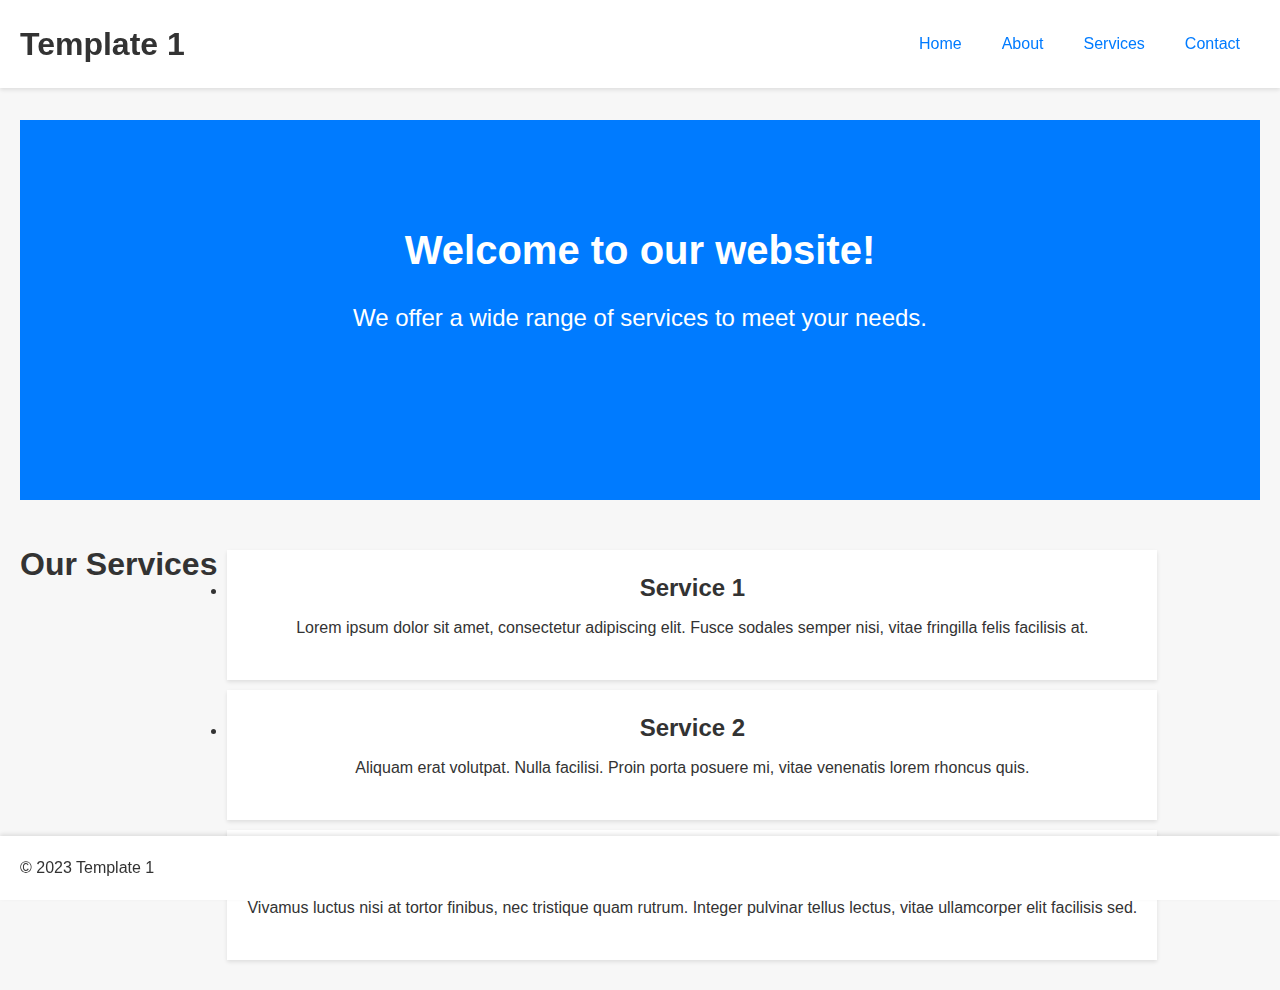
<file: template1.html>
<!DOCTYPE html>
<html>
  <head>
    <title>Template 1 - Blank Tabs</title>
    <meta charset="UTF-8" />
    <meta name="viewport" content="width=device-width, initial-scale=1.0" />
    <link rel="stylesheet" href="style.css" />
  </head>
  <body>
    <header>
      <h1>Template 1</h1>
      <nav>
        <ul>
          <li><a href="#">Home</a></li>
          <li><a href="#">About</a></li>
          <li><a href="#">Services</a></li>
          <li><a href="#">Contact</a></li>
        </ul>
      </nav>
    </header>
    <main>
      <section class="hero">
        <h2>Welcome to our website!</h2>
        <p>We offer a wide range of services to meet your needs.</p>
        <a href="#" class="button">Learn More</a>
      </section>
      <section class="features">
        <h3>Our Services</h3>
        <ul>
          <li>
            <h4>Service 1</h4>
            <p>
              Lorem ipsum dolor sit amet, consectetur adipiscing elit. Fusce
              sodales semper nisi, vitae fringilla felis facilisis at.
            </p>
          </li>
          <li>
            <h4>Service 2</h4>
            <p>
              Aliquam erat volutpat. Nulla facilisi. Proin porta posuere mi,
              vitae venenatis lorem rhoncus quis.
            </p>
          </li>
          <li>
            <h4>Service 3</h4>
            <p>
              Vivamus luctus nisi at tortor finibus, nec tristique quam rutrum.
              Integer pulvinar tellus lectus, vitae ullamcorper elit facilisis
              sed.
            </p>
          </li>
        </ul>
      </section>
    </main>
    <footer>
      <p>&copy; 2023 Template 1</p>
    </footer>
  </body>
</html>
</file>
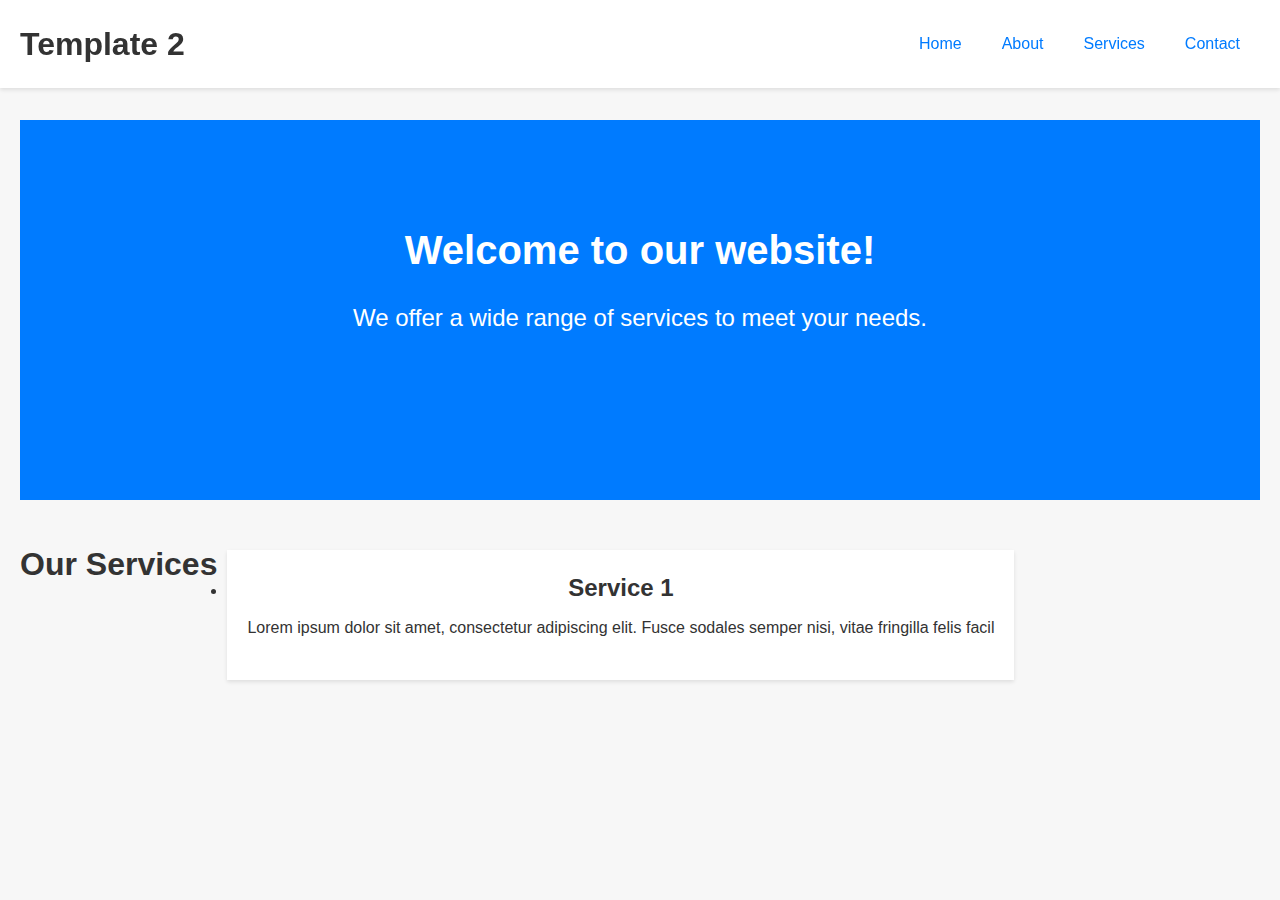
<file: template2.html>
<!DOCTYPE html>
<html>
  <head>
    <title>Template 2 - Blank Tabs</title>
    <meta charset="UTF-8" />
    <meta name="viewport" content="width=device-width, initial-scale=1.0" />
    <link rel="stylesheet" href="style.css" />
  </head>
  <body>
    <header>
      <h1>Template 2</h1>
      <nav>
        <ul>
          <li><a href="#">Home</a></li>
          <li><a href="#">About</a></li>
          <li><a href="#">Services</a></li>
          <li><a href="#">Contact</a></li>
        </ul>
      </nav>
    </header>
    <main>
      <section class="hero">
        <h2>Welcome to our website!</h2>
        <p>We offer a wide range of services to meet your needs.</p>
        <a href="#" class="button">Learn More</a>
      </section>
      <section class="features">
        <h3>Our Services</h3>
        <ul>
          <li>
            <h4>Service 1</h4>
            <p>
              Lorem ipsum dolor sit amet, consectetur adipiscing elit. Fusce
              sodales semper nisi, vitae fringilla felis facil
            </p>
          </li>
        </ul>
      </section>
    </main>
  </body>
</html>
</file>
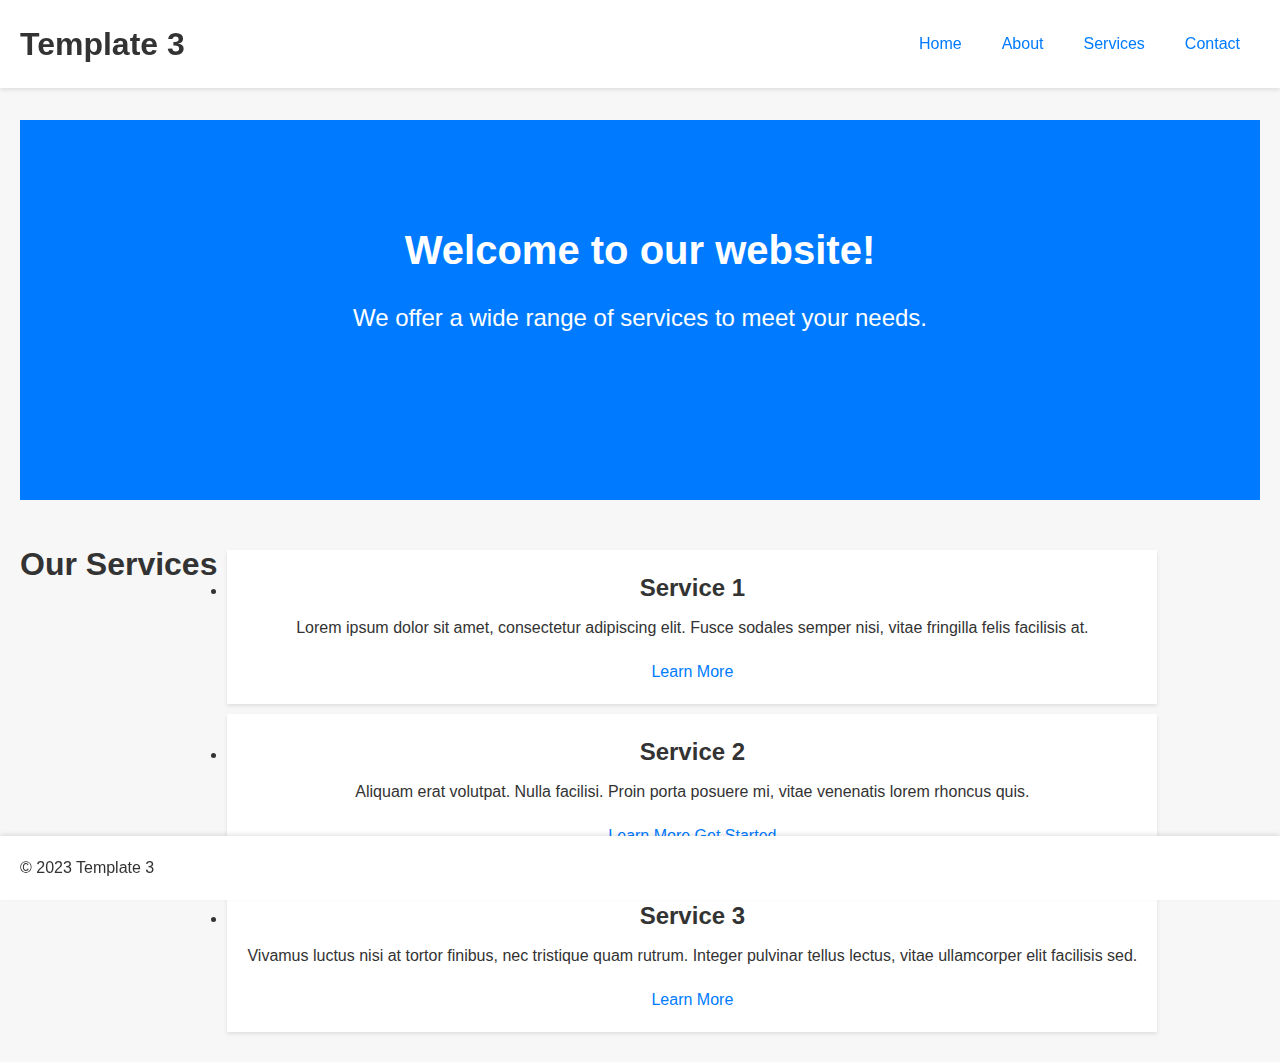
<file: template3.html>
<!DOCTYPE html>
<html>
  <head>
    <title>Template 3 - Blank Tabs</title>
    <meta charset="UTF-8" />
    <meta name="viewport" content="width=device-width, initial-scale=1.0" />
    <link rel="stylesheet" href="style.css" />
  </head>
  <body>
    <header>
      <h1>Template 3</h1>
      <nav>
        <ul>
          <li><a href="#">Home</a></li>
          <li><a href="#">About</a></li>
          <li><a href="#">Services</a></li>
          <li><a href="#">Contact</a></li>
        </ul>
      </nav>
    </header>
    <main>
      <section class="hero">
        <h2>Welcome to our website!</h2>
        <p>We offer a wide range of services to meet your needs.</p>
        <a href="#" class="button">Learn More</a>
      </section>
      <section class="features">
        <h3>Our Services</h3>
        <ul>
          <li>
            <h4>Service 1</h4>
            <p>
              Lorem ipsum dolor sit amet, consectetur adipiscing elit. Fusce
              sodales semper nisi, vitae fringilla felis facilisis at.
            </p>
            <a href="#" class="button">Learn More</a>
          </li>
          <li>
            <h4>Service 2</h4>
            <p>
              Aliquam erat volutpat. Nulla facilisi. Proin porta posuere mi,
              vitae venenatis lorem rhoncus quis.
            </p>
            <a href="#" class="button">Learn More</a>
            <a href="#" class="button">Get Started</a>
          </li>
          <li>
            <h4>Service 3</h4>
            <p>
              Vivamus luctus nisi at tortor finibus, nec tristique quam rutrum.
              Integer pulvinar tellus lectus, vitae ullamcorper elit facilisis
              sed.
            </p>
            <a href="#" class="button">Learn More</a>
          </li>
        </ul>
      </section>
    </main>
    <footer>
      <p>&copy; 2023 Template 3</p>
    </footer>
  </body>
</html>
</file>
<file: style.css>
/* Reset styles */
* {
  box-sizing: border-box;
  margin: 0;
  padding: 0;
}

/* Global styles */
body {
  font-family: Arial, sans-serif;
  font-size: 16px;
  line-height: 1.5;
  color: #333;
  background-color: #f7f7f7;
}

a {
  color: #007bff;
  text-decoration: none;
}

a:hover {
  text-decoration: underline;
}

button,
input[type="submit"] {
  display: inline-block;
  padding: 10px 20px;
  font-size: 16px;
  font-weight: bold;
  color: #fff;
  background-color: #007bff;
  border: none;
  border-radius: 5px;
  cursor: pointer;
}

button:hover,
input[type="submit"]:hover {
  background-color: #0062cc;
}

/* Header styles */
header {
  display: flex;
  justify-content: space-between;
  align-items: center;
  padding: 20px;
  background-color: #fff;
  box-shadow: 0 2px 4px rgba(0, 0, 0, 0.1);
  position: fixed;
  top: 0;
  left: 0;
  right: 0;
  z-index: 999;
}

nav ul {
  list-style: none;
  display: flex;
}

nav li {
  margin: 0 10px;
}

nav a {
  display: block;
  padding: 10px;
}

nav a:hover {
  background-color: #f7f7f7;
}

/* Main styles */
main {
  margin-top: 100px;
  padding: 20px;
}

.hero {
  background-color: #007bff;
  color: #fff;
  padding: 100px;
  text-align: center;
}

.hero h2 {
  font-size: 40px;
  margin-bottom: 20px;
}

.hero p {
  font-size: 24px;
  margin-bottom: 40px;
}

.features {
  display: flex;
  flex-wrap: wrap;
  margin-top: 40px;
}

.features h3 {
  font-size: 32px;
  margin-bottom: 20px;
}

.features li {
  flex: 1 1 300px;
  background-color: #fff;
  box-shadow: 0 2px 4px rgba(0, 0, 0, 0.1);
  padding: 20px;
  margin: 10px;
  text-align: center;
}

.features li h4 {
  font-size: 24px;
  margin-bottom: 10px;
}

.features li p {
  font-size: 16px;
  margin-bottom: 20px;
}

/* Footer styles */
footer {
  padding: 20px;
  background-color: #fff;
  box-shadow: 0 -2px 4px rgba(0, 0, 0, 0.1);
  position: fixed;
  bottom: 0;
  left: 0;
  right: 0;
}
</file>
